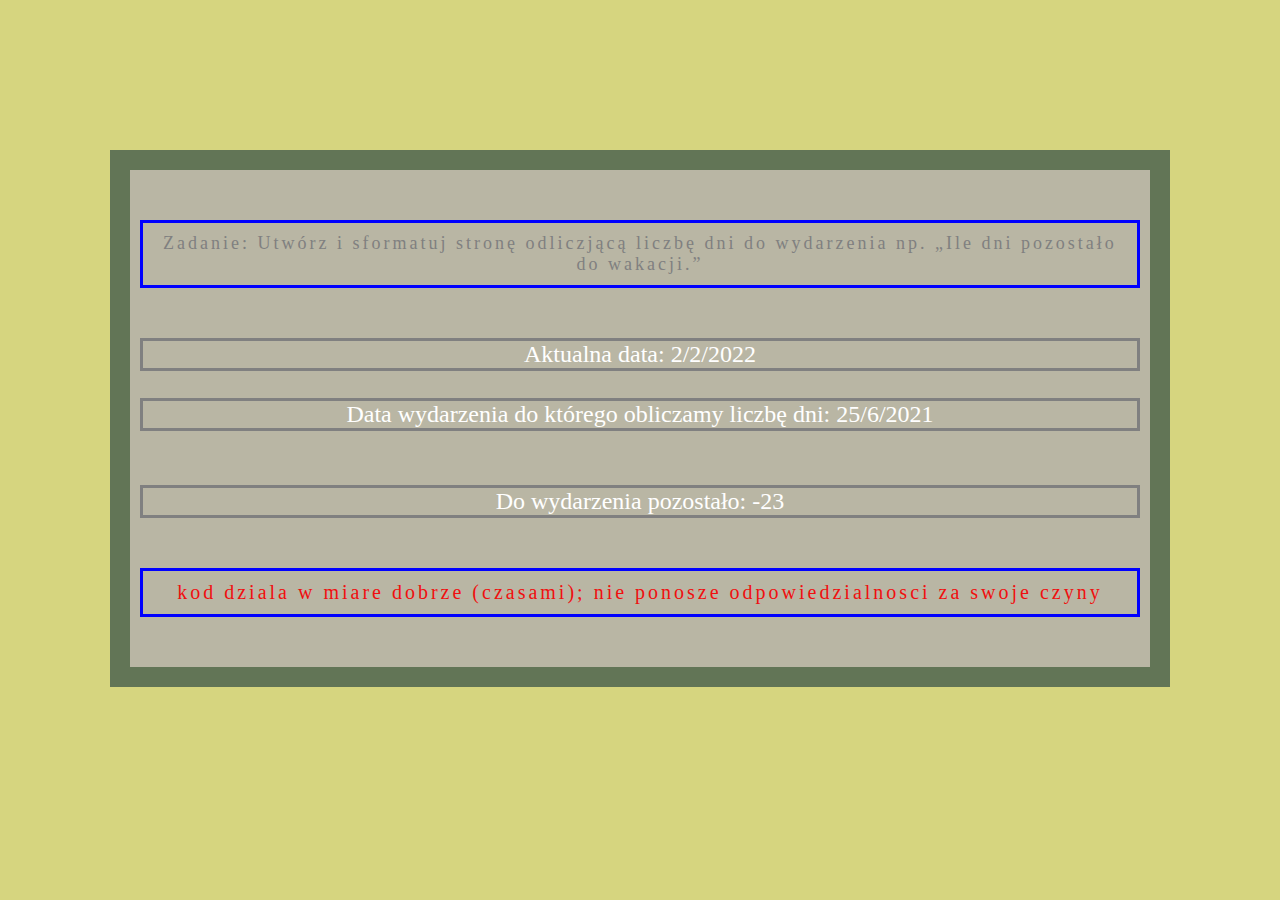
<file: index.html>
<html lang="pl"><head>
	<meta charset="utf-8">
	<title>Projekt odliczanie </title>
	
	<script type="text/javascript">

	// function odliczanie()
	// {
	// 	var dzisiaj = new Date();//obiekt Date 
		
	// 	var dzien = dzisiaj.getDate();
	// 	var miesiac = dzisiaj.getMonth()+1;
	// 	var rok = dzisiaj.getFullYear();
	// 	var milisekundy = dzisiaj.getTime();
		
	// 	var end = new Date("06/25/2021");//data wydarzenia
	// 	var endDzien = end.getDate();
	// 	var endMiesiac = end.getMonth()+1;
	// 	var endRok = end.getFullYear();
	// 	var milisekundy2 = end.getTime();
		
	// 	var pozostalo = milisekundy2 - milisekundy; //obliczamy ile milisekund pozostało do wydarzenia
	// 	var dni = Math.floor(pozostalo/86400000); //obliczamy liczbe dni do wydarzenia
		
	
		
	// 	document.getElementById("aktualnaData").innerHTML = "Aktualna data: "+dzien+"/"+miesiac+"/"+rok; 
	// 	document.getElementById("dataWydarzenia").innerHTML = "Data wydarzenia do którego obliczamy liczbę dni: "+endDzien+"/"+endMiesiac+"/"+endRok;
	// 	document.getElementById("dniDoWydarzenia").innerHTML ="Do wydarzenia pozostało: "+ dni;
		 
	// }

	function inputDate()
	{
		var dzisiaj = new Date();
		
		var dzienTeraz = dzisiaj.getDate();
		var miesiacTeraz = dzisiaj.getMonth()+1;
		var rokTeraz = dzisiaj.getFullYear();
		var milisekundyTeraz = dzisiaj.getTime();

		var data = window.prompt("Podaj datę (DD/MM/YYYY): ");
		data = data.toString();
		var dzien = data[0]+data[1];
		var miesiac = data[3]+data[4];
		console.log(miesiac)
		var rok = data[6]+data[7]+data[8]+data[9];
		var milisekund = Number(dzien) * 86400000 + Number(rok) * 365*86400000;
		var dzienLuty;
		if((rok%4==0)&&(rok%100!=0)) dzienLuty = 29;
		else dzienLuty = 28;
		const miesiac30 = 2592000000;
		const miesiac31 = 2678400000;
		const miesiacLuty = dzienLuty * 86400000;
		switch(miesiac)
		{
			case "01":
				milisekund+=miesiac31;
				break;
			case "02":
				milisekund+=miesiac31+miesiacLuty;
				break;
			case "03":
				milisekund+=2*miesiac31+miesiacLuty;
				break;
			case "04":
				milisekund+=2*miesiac31+1*miesiac30+miesiacLuty;
				break;
			case "05":
				milisekund+=3*miesiac31+1*miesiac30+miesiacLuty;
				break;
			case "06":
				milisekund+=3*miesiac31+2*miesiac30+miesiacLuty;
				break;
			case "07":
				milisekund+=4*miesiac31+2*miesiac30+miesiacLuty;
				break;
			case "08":
				milisekund+=5*miesiac31+2*miesiac30+miesiacLuty;
				break;
			case "09":
				milisekund+=5*miesiac31+3*miesiac30+miesiacLuty;
				break;
			case "10":
				milisekund+=6*miesiac31+3*miesiac30+miesiacLuty;
				break;
			case "11":
				milisekund+=6*miesiac31+4*miesiac30+miesiacLuty;
				break;
			case "12":
				milisekund+=7*miesiac31+4*miesiac30+miesiacLuty;
				break;
		}

		var iloscDni = Math.floor((milisekund-milisekundyTeraz)/86400000)-719065;
		if(("0"+miesiacTeraz)!=(data[3]+data[4])) iloscDni-=3;

		document.getElementById("aktualnaData").innerHTML = "Aktualna data: 0" +dzienTeraz+"/0"+miesiacTeraz+"/"+rokTeraz; 
		document.getElementById("dataWydarzenia").innerHTML = "Data wydarzenia do którego obliczamy liczbę dni: "+dzien+"/"+miesiac+"/"+rok;
		document.getElementById("dniDoWydarzenia").innerHTML ="Do wydarzenia pozostało "+ iloscDni + " dni.";
	}

	// function getDays()
	// {
	// 	var dzisiaj = new Date();
	// 	var dzisiajString = dzisiaj.toString();

	// 	var data = window.prompt("Podaj datę (DD/MM/YYYY): ");
	// 	data = data.toString();
		
	// 	var rokDzisiaj = Number(dzisiajString[6]+dzisiajString[7]+dzisiajString[8]+dzisiajString[9]);
	// 	var rokData = Number(data[6]+data[7]+data[8]+data[9]);
	// 	var lat = rokData-rokDzisiaj;

		
	// }
	
	</script>

	<link rel="stylesheet" href="style.css" type="text/css">
	
<style>@media print {#ghostery-tracker-tally {display:none !important}}</style></head>
<body>

<div id="container">
<div id="topBar">
Zadanie: Utwórz i sformatuj stronę odliczjącą liczbę dni do wydarzenia np. „Ile dni pozostało do wakacji.”</div>
	
	<div id="aktualnaData">Aktualna data: 2/2/2022</div> 

	<br>
	
	<div id="dataWydarzenia">Data wydarzenia do którego obliczamy liczbę dni: 25/6/2021</div>
<br>
<br>	
	
	<div id="dniDoWydarzenia">Do wydarzenia pozostało: -23</div> 
	
	<script type="text/javascript">
	inputDate();
	</script>
<div id="footer">
kod dziala w miare dobrze (czasami); nie ponosze odpowiedzialnosci za swoje czyny
</div>
</div>

</body></html>
</file>
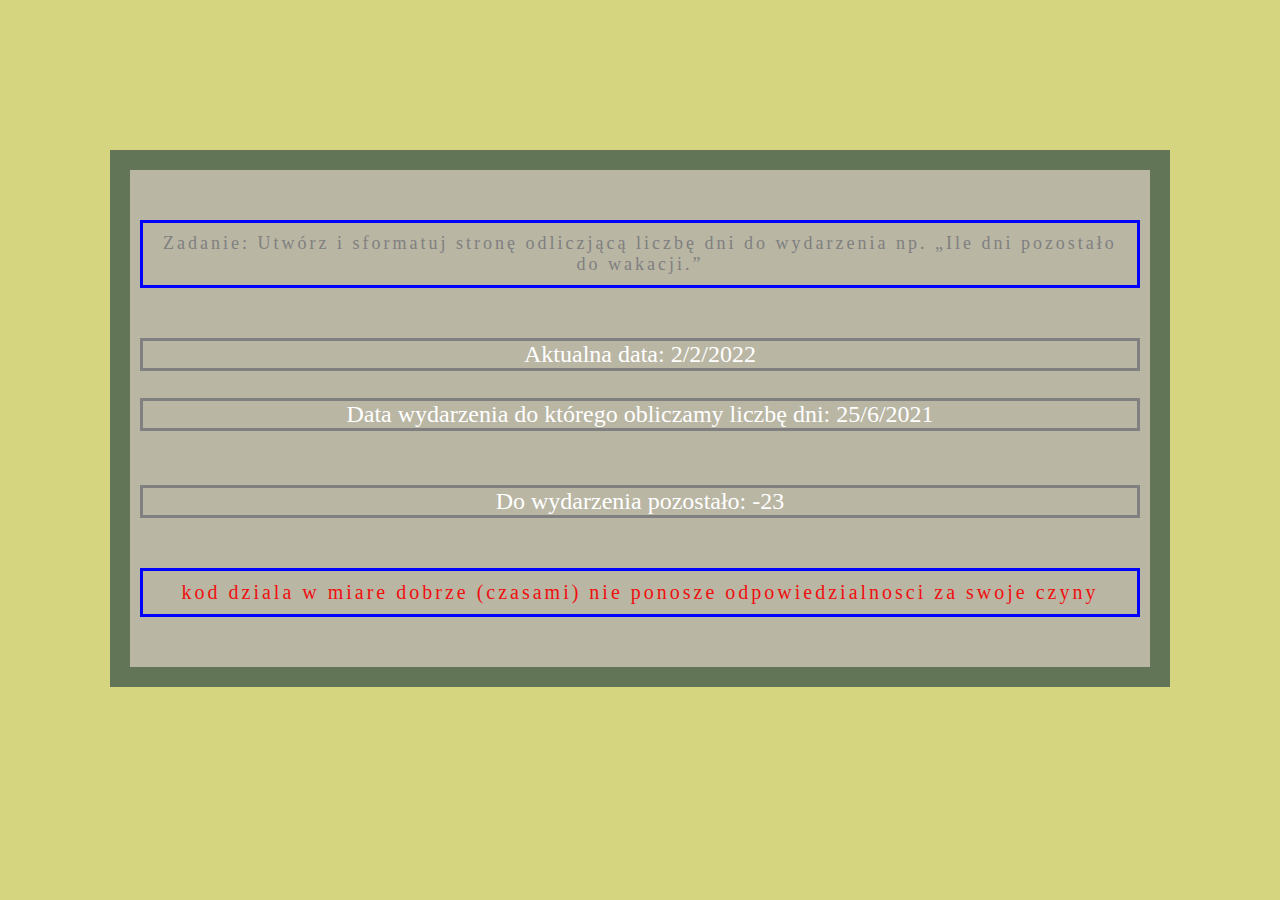
<file: www2.html>
<html lang="pl"><head>
	<meta charset="utf-8">
	<title>Projekt odliczanie </title>
	
	<script type="text/javascript">

	// function odliczanie()
	// {
	// 	var dzisiaj = new Date();//obiekt Date 
		
	// 	var dzien = dzisiaj.getDate();
	// 	var miesiac = dzisiaj.getMonth()+1;
	// 	var rok = dzisiaj.getFullYear();
	// 	var milisekundy = dzisiaj.getTime();
		
	// 	var end = new Date("06/25/2021");//data wydarzenia
	// 	var endDzien = end.getDate();
	// 	var endMiesiac = end.getMonth()+1;
	// 	var endRok = end.getFullYear();
	// 	var milisekundy2 = end.getTime();
		
	// 	var pozostalo = milisekundy2 - milisekundy; //obliczamy ile milisekund pozostało do wydarzenia
	// 	var dni = Math.floor(pozostalo/86400000); //obliczamy liczbe dni do wydarzenia
		
	
		
	// 	document.getElementById("aktualnaData").innerHTML = "Aktualna data: "+dzien+"/"+miesiac+"/"+rok; 
	// 	document.getElementById("dataWydarzenia").innerHTML = "Data wydarzenia do którego obliczamy liczbę dni: "+endDzien+"/"+endMiesiac+"/"+endRok;
	// 	document.getElementById("dniDoWydarzenia").innerHTML ="Do wydarzenia pozostało: "+ dni;
		 
	// }

	function inputDate()
	{
		var dzisiaj = new Date();
		
		var dzienTeraz = dzisiaj.getDate();
		var miesiacTeraz = dzisiaj.getMonth()+1;
		var rokTeraz = dzisiaj.getFullYear();
		var milisekundyTeraz = dzisiaj.getTime();

		var data = window.prompt("Podaj datę (DD/MM/YYYY): ");
		data = data.toString();
		var dzien = data[0]+data[1];
		var miesiac = data[3]+data[4];
		console.log(miesiac)
		var rok = data[6]+data[7]+data[8]+data[9];
		var milisekund = Number(dzien) * 86400000 + Number(rok) * 365*86400000;
		var dzienLuty;
		if((rok%4==0)&&(rok%100!=0)) dzienLuty = 29;
		else dzienLuty = 28;
		const miesiac30 = 2592000000;
		const miesiac31 = 2678400000;
		const miesiacLuty = dzienLuty * 86400000;
		switch(miesiac)
		{
			case "01":
				milisekund+=miesiac31;
				break;
			case "02":
				milisekund+=miesiac31+miesiacLuty;
				break;
			case "03":
				milisekund+=2*miesiac31+miesiacLuty;
				break;
			case "04":
				milisekund+=2*miesiac31+1*miesiac30+miesiacLuty;
				break;
			case "05":
				milisekund+=3*miesiac31+1*miesiac30+miesiacLuty;
				break;
			case "06":
				milisekund+=3*miesiac31+2*miesiac30+miesiacLuty;
				break;
			case "07":
				milisekund+=4*miesiac31+2*miesiac30+miesiacLuty;
				break;
			case "08":
				milisekund+=5*miesiac31+2*miesiac30+miesiacLuty;
				break;
			case "09":
				milisekund+=5*miesiac31+3*miesiac30+miesiacLuty;
				break;
			case "10":
				milisekund+=6*miesiac31+3*miesiac30+miesiacLuty;
				break;
			case "11":
				milisekund+=6*miesiac31+4*miesiac30+miesiacLuty;
				break;
			case "12":
				milisekund+=7*miesiac31+4*miesiac30+miesiacLuty;
				break;
		}

		var iloscDni = Math.floor((milisekund-milisekundyTeraz)/86400000)-719065;

		document.getElementById("aktualnaData").innerHTML = "Aktualna data: 0" +dzienTeraz+"/0"+miesiacTeraz+"/"+rokTeraz; 
		document.getElementById("dataWydarzenia").innerHTML = "Data wydarzenia do którego obliczamy liczbę dni: "+dzien+"/"+miesiac+"/"+rok;
		document.getElementById("dniDoWydarzenia").innerHTML ="Do wydarzenia pozostało "+ iloscDni + " dni.";
	}

	// function getDays()
	// {
	// 	var dzisiaj = new Date();
	// 	var dzisiajString = dzisiaj.toString();

	// 	var data = window.prompt("Podaj datę (DD/MM/YYYY): ");
	// 	data = data.toString();
		
	// 	var rokDzisiaj = Number(dzisiajString[6]+dzisiajString[7]+dzisiajString[8]+dzisiajString[9]);
	// 	var rokData = Number(data[6]+data[7]+data[8]+data[9]);
	// 	var lat = rokData-rokDzisiaj;

		
	// }
	
	</script>

	<link rel="stylesheet" href="style.css" type="text/css">
	
<style>@media print {#ghostery-tracker-tally {display:none !important}}</style></head>
<body>

<div id="container">
<div id="topBar">
Zadanie: Utwórz i sformatuj stronę odliczjącą liczbę dni do wydarzenia np. „Ile dni pozostało do wakacji.”</div>
	
	<div id="aktualnaData">Aktualna data: 2/2/2022</div> 

	<br>
	
	<div id="dataWydarzenia">Data wydarzenia do którego obliczamy liczbę dni: 25/6/2021</div>
<br>
<br>	
	
	<div id="dniDoWydarzenia">Do wydarzenia pozostało: -23</div> 
	
	<script type="text/javascript">
	inputDate();
	</script>
<div id="footer">
kod dziala w miare dobrze (czasami) nie ponosze odpowiedzialnosci za swoje czyny
</div>
</div>

</body></html>
</file>
<file: style.css>
body
{
background-color: 	#d6d57f;
font-family: Verdana;
font-size: 24px;
color: white;
}
#container
{
	margin-top: 100px;
	padding-top: 50px;
	padding-left: 10px;
	padding-right: 10px;
	padding-bottom:50px;
	background-color: #b9b6a4;
	margin: auto;
	margin-top: 150px;
    width: 1000px;
	border-style: solid;
	border-width: 20px;
	border-color: rgb(98, 117, 86);
}
#aktualnaData
{
	  text-align: center;
    border: 3px solid #808080;
}
#dniDoWydarzenia
{
	  text-align: center;
    border: 3px solid #808080;
}
#doWydarzenia
{
	  text-align: center;
    border: 3px solid #808080;
}

#dataWydarzenia
{
	  text-align: center;
    border: 3px solid #808080;
}

#description
{
	text-align: center;
	border: 3px solid #808080;
}

#footer
{
	color: #f00f0f;
	margin-top: 50px;
	padding: 10px;
	font-size: 12px;
	text-align: center;
    border: 3px solid blue;
	letter-spacing: 3px;
	text-shadow: 1px;
	font-family: cursive;
	font-size: 20px;
}
#topBar
{
	
	color: #808080;
	padding: 10px;
	font-size: 18px;
	text-align: center;
    border: 3px solid blue;
	letter-spacing: 3px;
	margin-bottom: 50px;
}
</file>
